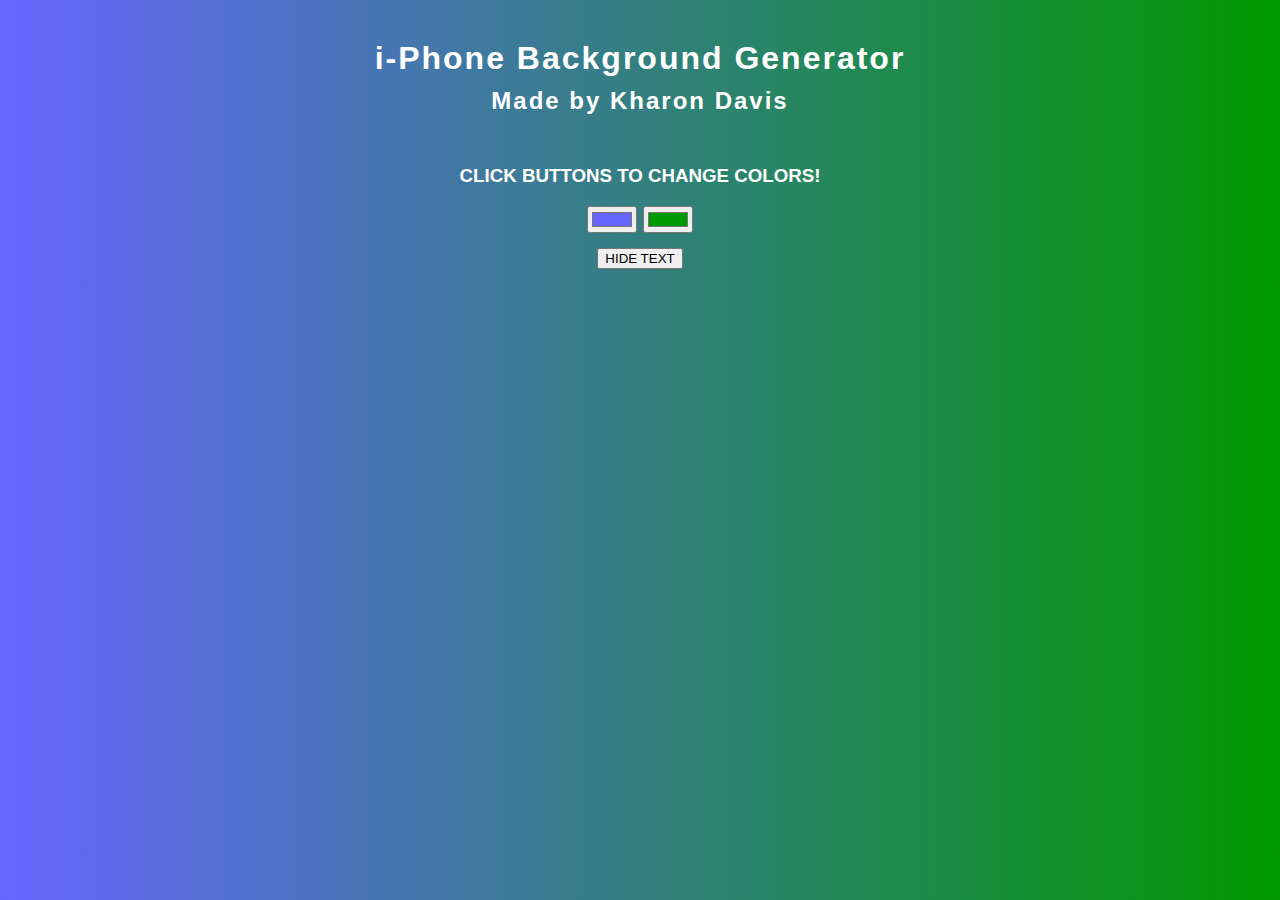
<file: index.html>
<!DOCTYPE html>
<html lang="en">

    <head>
        <meta charset="UTF-8">
        <meta http-equiv="X-UA-Compatible" content="IE=edge">
        <meta name="viewport" content="width=device-width, initial-scale=1.0">
        <title>Background Generator</title>
        <link rel="stylesheet" href="genstyles.css">
    </head>

    <body id="gradient">
        <div id="myDIV">
        <h1 class="text">i-Phone Background Generator</h1>
        <h2 class="text">Made by Kharon Davis</h2>
        <h3 class="text">Click buttons to change colors!</h3>
        <input class="color1 text" type="color" value="#6666ff">
        <input class="color2 text" type="color" value="#009900">
        <div class="btn">
            <button onclick="myFunction()">HIDE TEXT</button>
            </div>
        </div>
    </body>

    <script>
        let color1 = document.querySelector(".color1");
        let color2 = document.querySelector(".color2");
        let body = document.getElementById("gradient")

        function Gradient() {
            body.style.background = "linear-gradient(to right," + color1.value + "," + color2.value + ")";
        }

        color1.addEventListener("input", Gradient);

        color2.addEventListener("input", Gradient)

        function myFunction() {
            var x = document.getElementById("myDIV");
            if (x.style.display === "none") {
                x.style.display = "block";
            } else {
                x.style.display = "none";
            }
        }

    </script>

</html>
</file>
<file: genstyles.css>
body {
    font-family: helvetica, arial;
    color: black;
    text-align: center;
    letter-spacing: 2px;
    background: linear-gradient(to right, #6666ff, #009900);
}

h1 {
    margin-top: 40px;
    margin-bottom: -10px;
}

h2 {
    margin-bottom: 50px;
}

h3 {
    letter-spacing: 0px;
    text-transform: uppercase;
    margin-top: 50px;
}

h1,
h2,
h3 {
    color: white;
}

.btn {
    margin: 15px auto;
    position: static;
}
</file>
